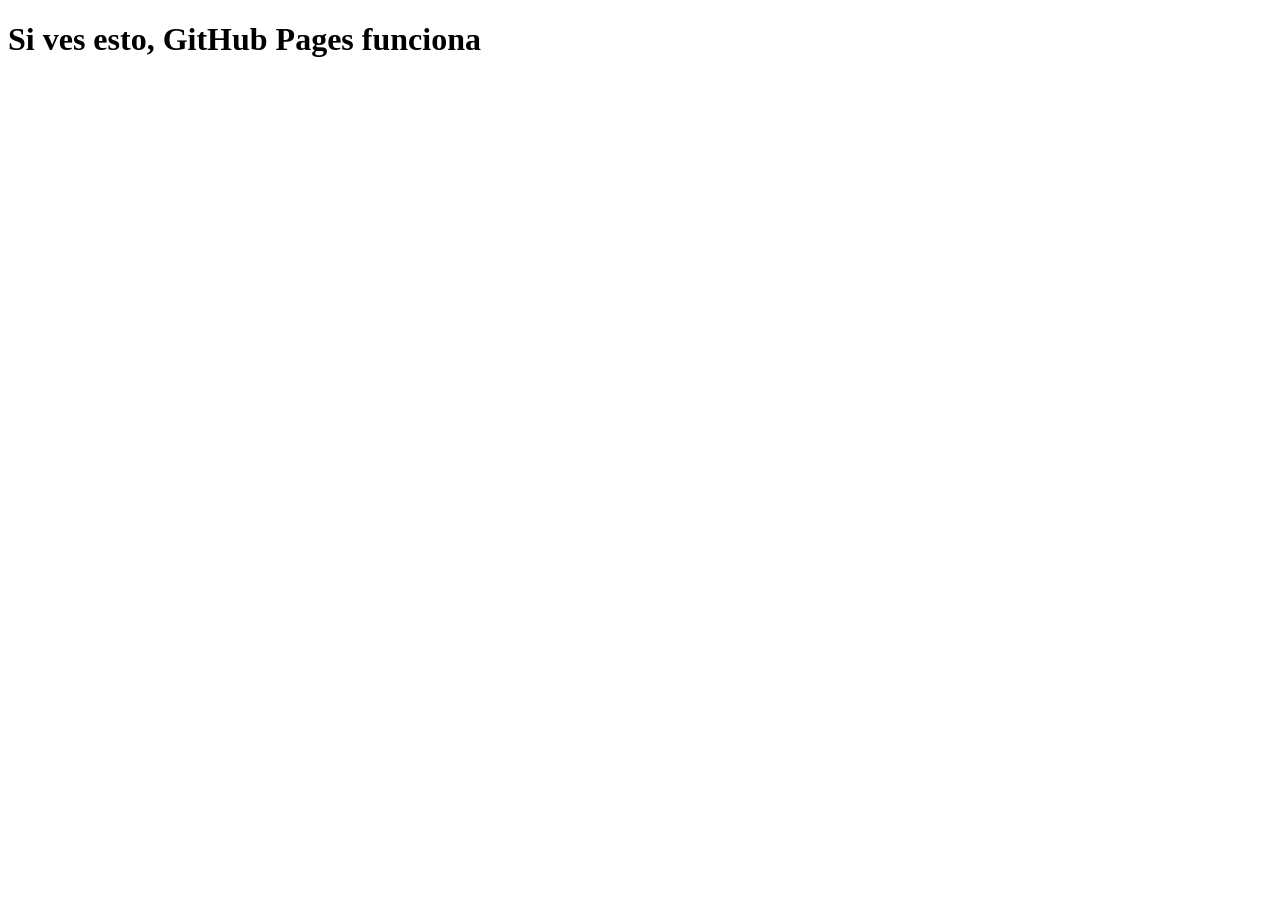
<file: test.html>
<!DOCTYPE html>
<html>
<head>
    <title>Test</title>
</head>
<body>
    <h1>Si ves esto, GitHub Pages funciona</h1>
    <script>
        console.log('Test script cargado');
    </script>
</body>
</html>
</file>
